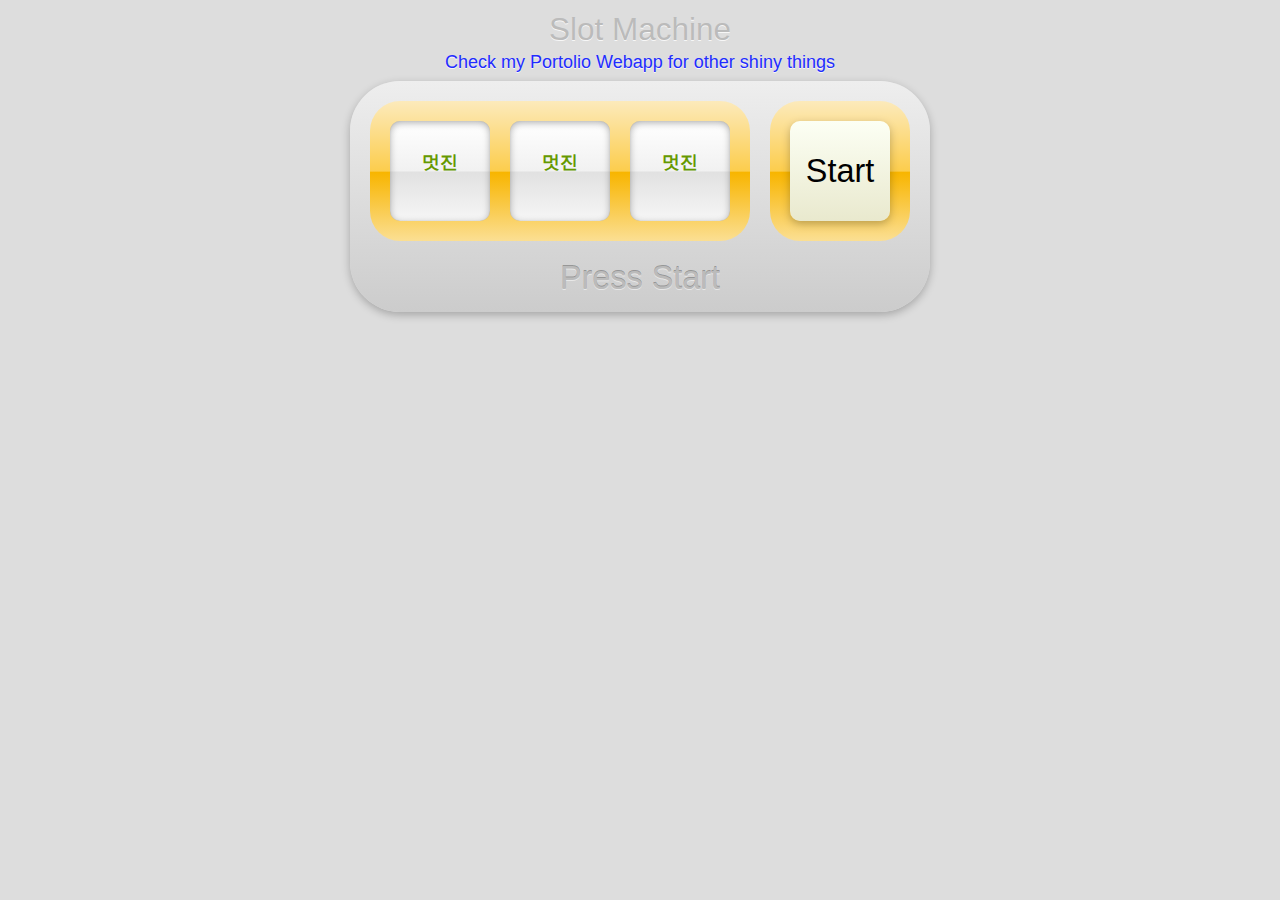
<file: slot_machine/index.html>
<!DOCTYPE html>
<html lang="en">
<head>
  <meta charset="UTF-8">
  <meta name="viewport" content="width=device-width, initial-scale=1.0">
  <meta http-equiv="X-UA-Compatible" content="ie=edge">
  <link rel="stylesheet" href="css/style.css">
  <title>Slot machine</title>
</head>
<body>
  <h1>Slot Machine</h1>
  <a href="https://indamix.github.io/">Check my Portolio Webapp for other shiny things</a>
  <div id="sm">
    <div class="group lever">
      <button>Start</button>
    </div>
    <div class="group">
      <div class="reel"></div>
      <div class="reel"></div>
      <div class="reel"></div>
    </div>
    <p class="msg">Press Start</p>
  </div>
  <script src="https://ajax.googleapis.com/ajax/libs/jquery/1.11.2/jquery.min.js"></script>
  <script src="js/slot.js"></script>
</body>
</html>
</file>
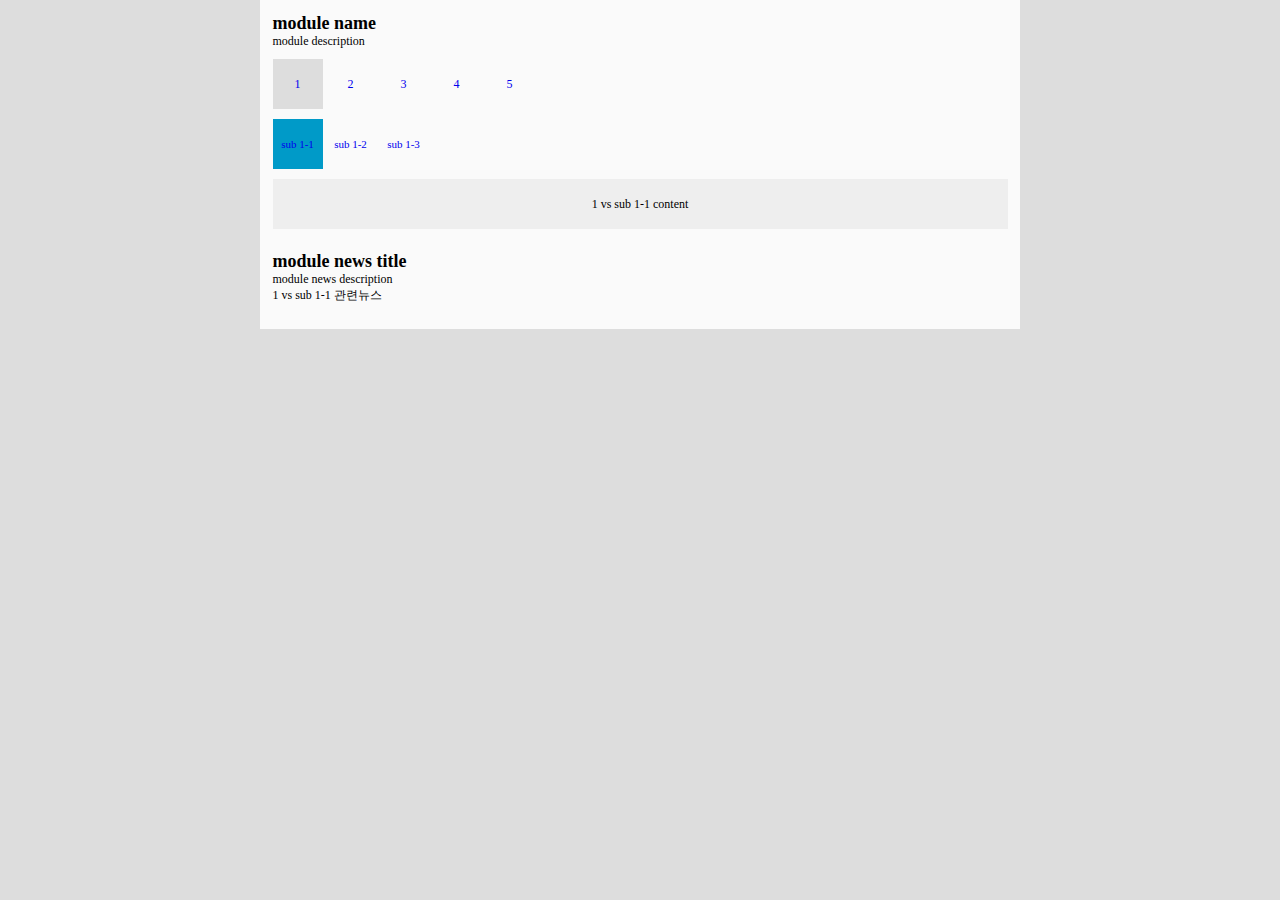
<file: modules/mycelebs/agency/index.html>
<!DOCTYPE html>
<html lang="ko">
<head>
  <meta charset="UTF-8">
  <meta name="viewport" content="width=device-width, initial-scale=1.0">
  <meta http-equiv="X-UA-Compatible" content="ie=edge">
  <title>Document</title>
</head>
<style>
  * {
    margin: 0;
    padding: 0;
  }
  body {
    font-size: 12px;
    background-color: #ddd;
  }
  .container {
    max-width: 760px;
    margin:0 auto;
  }
  .board-items {
    background-color: #fafafa;
    padding: 12.5px;
  }
  .board-items__content {
    margin-top: 10px;
  }
  ul {
    list-style: none;
  }

  li a {
    text-decoration: none;
  }
  .related__list li{
    display: inline-block;
  }
  .related__list li a {
    text-align: center;
    line-height: 50px;
    display: block;
    width: 50px;
    height: 50px;
  }
  .related__list li.is-active {
    background-color:#ddd;
  }
  .related__sub-list {
    margin-top: 10px;
  }
  .related__sub-list li {
    display: inline-block;
  }
  .related__sub-list li a {
    display: block;
    font-size:11px;
    text-align: center;
    line-height: 50px;
    display: block;
    width: 50px;
    height: 50px;
  }
  .related__sub-list li.is-active {
    background-color: #009ac8;
  }
  .related__content-info {
    margin-top: 10px;
    text-align: center;
    vertical-align:middle;
    line-height: 50px;
    width: 100%;
    height: 50px;
    background-color: #eee;
  }

  .related__content-news {
    margin-left:-12.5px;
    margin-right:-12.5px;
    padding: 12.5px;
    margin-top: 10px;
    width: 100%;
  }
</style>
<body>
  <div class="container">
    <div class="board-items">
      <div class="board-items__title">
        <h2>module name</h2>
        <p>module description</p>
      </div>
      <div class="board-items__content">
        <ul class="related__list">
          <li><a href="#">1</a></li>
          <li><a href="#">2</a></li>
          <li><a href="#">3</a></li>
          <li><a href="#">4</a></li>
          <li><a href="#">5</a></li>
        </ul>

        <div class="related__sub-content">
          <ul class="related__sub-list">
            <li><a href="#">sub 1-1</a></li>
            <li><a href="#">sub 1-2</a></li>
            <li><a href="#">sub 1-3</a></li>
          </ul>

          <div class="related__content">
            <div class="related__content-info">
              1 vs sub 1-1 content
            </div>

            <div class="related__content-news">
              <h2>module news title</h2>
              <p>module news description</p>
              1 vs sub 1-1 관련뉴스
            </div>
          </div>

          <div class="related__content">
            <div class="related__content-info">
              1 vs sub 1-2 content
            </div>

            <div class="related__content-news">
              <h2>module news title</h2>
              <p>module news description</p>
              1 vs sub 1-2 관련뉴스
            </div>
          </div>

          <div class="related__content">
            <div class="related__content-info">
              1 vs sub 1-3 content
            </div>

            <div class="related__content-news">
              <h2>module news title</h2>
              <p>module news description</p>
              1 vs sub 1-3 관련뉴스
            </div>
          </div>
        </div>

        <div class="related__sub-content">
          <ul class="related__sub-list">
            <li><a href="#">sub 2-1</a></li>
            <li><a href="#">sub 2-2</a></li>
            <li><a href="#">sub 2-3</a></li>
          </ul>

          <div class="related__content">
            <div class="related__content-info">
              2 vs sub 2-1 content
            </div>

            <div class="related__content-news">
              <h2>module news title</h2>
              <p>module news description</p>
              2 vs sub 2-1 관련뉴스
            </div>
          </div>

          <div class="related__content">
            <div class="related__content-info">
              2 vs sub 2-2 content
            </div>

            <div class="related__content-news">
              <h2>module news title</h2>
              <p>module news description</p>
              2 vs sub 2-2 관련뉴스
            </div>
          </div>

          <div class="related__content">
            <div class="related__content-info">
              2 vs sub 2-3 content
            </div>

            <div class="related__content-news">
              <h2>module news title</h2>
              <p>module news description</p>
              2 vs sub 2-3 관련뉴스
            </div>
          </div>
        </div>
    </div>
  </div>

  <script src="https://ajax.googleapis.com/ajax/libs/jquery/1.11.2/jquery.min.js"></script>
  <script>
  $(function() {

    /*
    * 요구사항
    * 1. 상위 카테고리의 첫번째 값은 is-active 처리
    * 2. 하위 카테고리의 첫번째 값은 is-active 처리
    * 3. 상위 카테고리 클릭 시 하위카테고리 출력되게
    * 4. 하위 카테고리 클릭 시 해당 컨텐츠와 뉴스 출력
    */
    // 큰 카테고리 , 서브 카테고리, 컨텐트 박스 변수처리하기
    const $menu = $('.container').find('.related__list li');
    const $subMenu = $('.container').find('.related__sub-list li');
    const $contentBox = $('.container').find('.related__sub-content');

    $contentBox.hide().first().show();
    $contentBox.first().children('.related__content').hide().eq(0).show();
    $menu.first().addClass('is-active');
    $subMenu.first().addClass('is-active');

    // 상위 카테고리 클릭 이벤트
    $menu.on('click', function(e) {
      e.preventDefault();
      let $menuIndex = $menu.index($(this));

      $menu.removeClass('is-active');
      $(this).addClass('is-active');

      $contentBox.hide().eq($menuIndex).show();
      $contentBox.eq($menuIndex).find($subMenu).removeClass('is-active').first().addClass('is-active');
      $contentBox.eq($menuIndex).children('.related__content').hide().first().show();
    });

    // 하위 카테고리 클릭 이벤트
    $subMenu.on('click', function(e) {
      e.preventDefault();
      let $subMenuIndex = $(this).parent().children().index($(this));

      $(this).parents('.related__sub-content').children('.related__content');
      $(this).parents('.related__sub-content').children('.related__content').hide().eq($subMenuIndex).show();

      $subMenu.removeClass('is-active');
      $(this).addClass('is-active');
    })
  })
  </script>
</body>
</html>
</file>
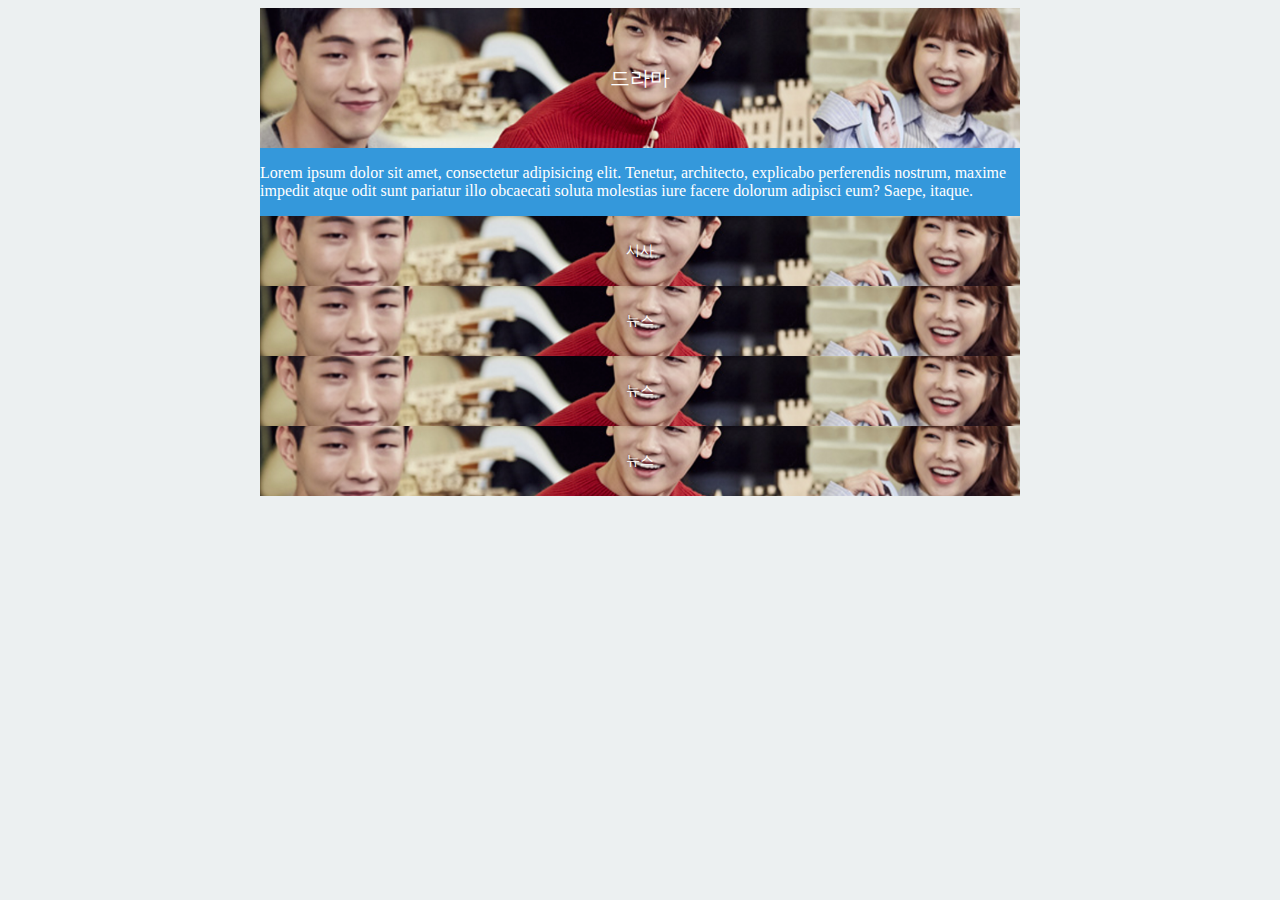
<file: accordion/css_accordion.html>
<!DOCTYPE html>
<html lang="ko">
<head>
  <meta charset="UTF-8">
  <meta name="viewport" content="width=device-width, initial-scale=1.0">
  <meta http-equiv="X-UA-Compatible" content="ie=edge">
  <title>Document</title>
  <style>
  body {
    color: #2c3e50;
    background: #ecf0f1;
  }
  .wrapper {
    max-width: 760px;
    margin: 0 auto;
  }
  .wrapper:after {
    content: "";
    clear: both;
    display: block;
  }

  /* Acordeon styles */
  .tab {
    position: relative;
    width: 100%;
    color: #fff;
    overflow: hidden;
  }
  input {
    position: absolute;
    opacity: 0;
    z-index: -1;
  }
  label {
    font-size: 14px;
    position: relative;
    display: block;
    padding: 0 0 0 1em;
    background-image: url('./img/thumbnail_1.PNG');
    background-size: cover;
    background-position: 50% 40%;
    height: 70px;
    cursor: pointer;
    transition: all .35s ease-in-out;
  }
  label.is-active {
    height: 140px;
    font-size: 20px;
  }
  label span {
    position: absolute;
    top: 50%;
    left: 50%;
    transform: translate(-50%, -50%);
  }
  .tab-content {
    max-height: 0;
    overflow: hidden;
    transition: max-height .45s;
  }
  .blue .tab-content {
    background: #3498db;
  }

  /* :checked */
  input:checked ~ .tab-content {
    max-height: 15em;
  }

  /* Icon */
  /*label:after {
    position: absolute;
    top: 50%;
    left: 47%;
    display: block;
    width: 3em;
    height: 3em;
    line-height: 3;
    text-align: center;
    -webkit-transition: all .35s;
    -o-transition: all .35s;
    transition: all .35s;
  }
  input[type=checkbox] + label::after {
    content: "+";
  }
  input[type=radio] + label::after {
    content: "\02C5";
  }
  input[type=checkbox]:checked + label::after {
    transform: rotate(315deg);
  }
  input[type=radio]:checked + label::after {
    transform: rotateX(180deg);
  }*/

  </style>
  <script src="https://ajax.googleapis.com/ajax/libs/jquery/1.11.2/jquery.min.js"></script>

  <script>
    $(function() {
      $('.board-items__tab-first-input').attr('checked', true);
      $('.board-items__tab-first').addClass('is-active');

      $('.tab').click(function() {
        const $label = $('.tab').children('label');
        const $this = $(this).find('label');

        $label.removeClass('is-active');
        $this.addClass('is-active');
      })
    })
  </script>
</head>
<body>
  <div class="wrapper">
    <div class="half">
      <div class="tab blue">
        <input class="board-items__tab-first-input" id="tab-four" type="radio" name="tabs2">
        <label class="board-items__tab-first" for="tab-four">
          <span>드라마</span>
        </label>
        <div class="tab-content">
          <p>Lorem ipsum dolor sit amet, consectetur adipisicing elit. Tenetur, architecto, explicabo perferendis nostrum, maxime impedit atque odit sunt pariatur illo obcaecati soluta molestias iure facere dolorum adipisci eum? Saepe, itaque.</p>
        </div>
      </div>
      <div class="tab blue">
        <input id="tab-five" type="radio" name="tabs2">
        <label for="tab-five">
          <span>시사</span>
        </label>
        <div class="tab-content">
          <p>Lorem ipsum dolor sit amet, consectetur adipisicing elit. Tenetur, architecto, explicabo perferendis nostrum, maxime impedit atque odit sunt pariatur illo obcaecati soluta molestias iure facere dolorum adipisci eum? Saepe, itaque.Lorem ipsum dolor sit amet, consectetur adipisicing elit. Tenetur, architecto, explicabo perferendis nostrum, maxime impedit atque odit sunt pariatur illo obcaecati soluta molestias iure facere dolorum adipisci eum? Saepe, itaque.Lorem ipsum dolor sit amet, consectetur adipisicing elit. Tenetur, architecto, explicabo perferendis nostrum, maxime impedit atque odit sunt pariatur illo obcaecati soluta molestias iure facere dolorum adipisci eum? Saepe, itaque.</p>
        </div>
      </div>
      <div class="tab blue">
        <input id="tab-six" type="radio" name="tabs2">
        <label for="tab-six">
          <span>뉴스</span>
        </label>
        <div class="tab-content">
          <p>Lorem ipsum dolor sit amet, consectetur adipisicing elit. Tenetur, architecto, explicabo perferendis nostrum, maxime impedit atque odit sunt pariatur illo obcaecati soluta molestias iure facere dolorum adipisci eum? Saepe, itaque.</p>
        </div>
      </div>
      <div class="tab blue">
        <input id="tab-seven" type="radio" name="tabs2">
        <label for="tab-seven">
          <span>뉴스</span>
        </label>
        <div class="tab-content">
          <p>Lorem ipsum dolor sit amet, consectetur adipisicing elit. Tenetur, architecto, explicabo perferendis nostrum, maxime impedit atque odit sunt pariatur illo obcaecati soluta molestias iure facere dolorum adipisci eum? Saepe, itaque.</p>
        </div>
      </div>
      <div class="tab blue">
        <input id="tab-eight" type="radio" name="tabs2">
        <label for="tab-eight">
          <span>뉴스</span>
        </label>
        <div class="tab-content">
          <p>Lorem ipsum dolor sit amet, consectetur adipisicing elit. Tenetur, architecto, explicabo perferendis nostrum, maxime impedit atque odit sunt pariatur illo obcaecati soluta molestias iure facere dolorum adipisci eum? Saepe, itaque.</p>
        </div>
      </div>
    </div>
  </div>
</body>
</html>
</file>
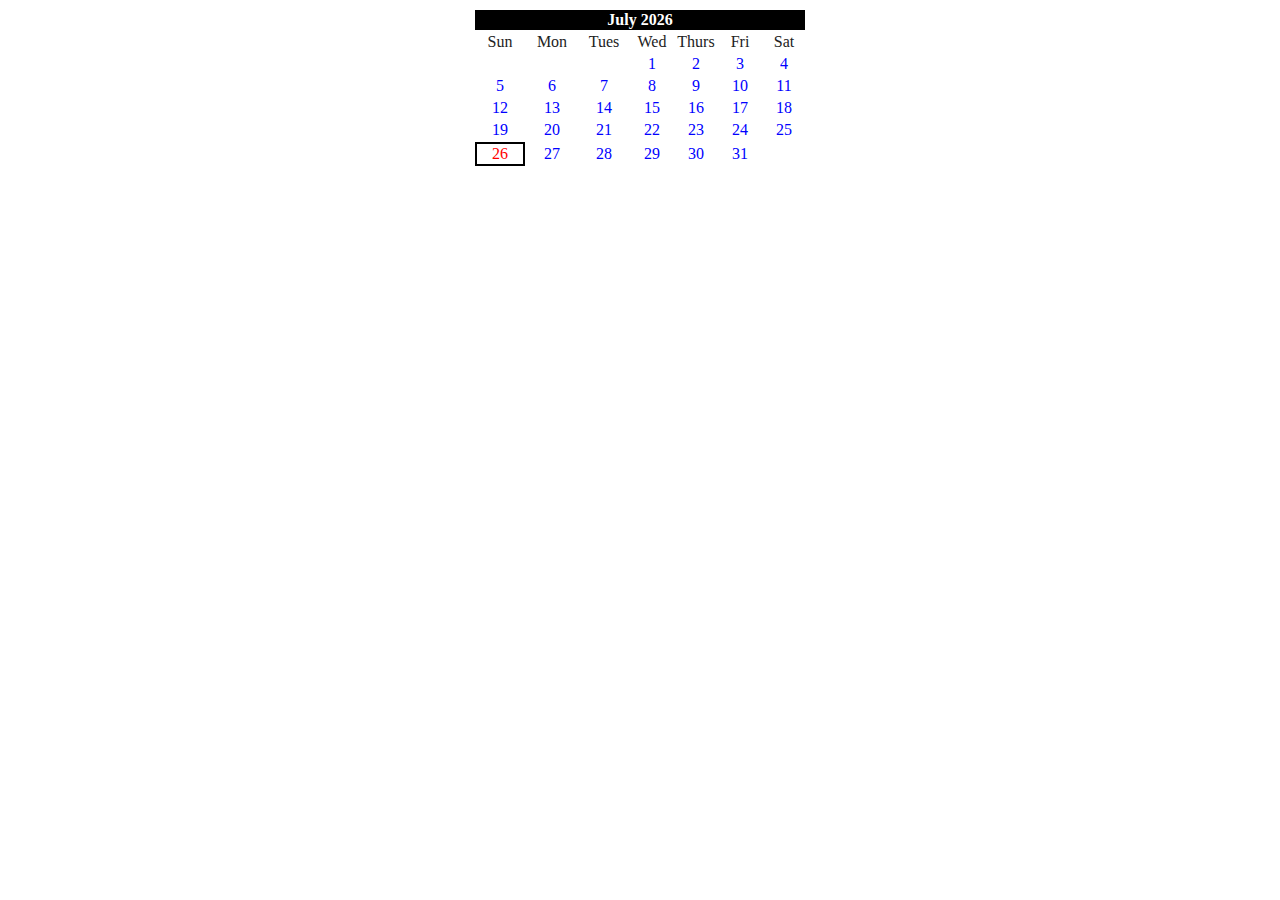
<file: calendar/calendar.html>
<html>
<head>
<title>JavaScript calendar</title>
<script src="https://ajax.googleapis.com/ajax/libs/jquery/1.11.2/jquery.min.js"></script>
<script>
$(function() {
  function Calendar() {

    // 변수 정의
    var htmlContent = "";
    var febNumberOfDay = "";
    var counter = 1;

    var dateNow = new Date();
    var month = dateNow.getMonth();

    var nextMonth = month + 1;
    var prevMonth = month -1;
    var day = dateNow.getDate();
    var year = dateNow.getFullYear();

    // 2월 day check
    if (month == 1){
       if ( (year%100!=0) && (year%4==0) || (year%400==0)){
         febNumberOfDay = 29;
       }else{
         febNumberOfDay = 28;
       }
    }

    // 월, 일 설정
    var monthNames = ["January","February","March","April","May","June","July","August","September","October","November", "December"];
    var dayNames = ["Sunday","Monday","Tuesday","Wednesday","Thrusday","Friday", "Saturday"];
    var dayPerMonth = ["31", ""+ febNumberOfDay +"","31","30","31","30","31","31","30","31","30","31"]

    var nextDate = new Date(nextMonth +' 1 ,'+year);
    var weekdays= nextDate.getDay();
    var weekdays2 = weekdays;
    var numOfDays = dayPerMonth[month];

    while (weekdays>0){
      htmlContent += "<td class='monthPre'></td>";

      weekdays--;
    }

    while (counter <= numOfDays){
        // When to start new line.
       if (weekdays2 > 6){
           weekdays2 = 0;
           htmlContent += "</tr><tr>";
        }

       if (counter == day){
           htmlContent +="<td class='dayNow'>"+counter+"</td>";
       }else{
           htmlContent +="<td class='monthNow'>"+counter+"</td>";
       }

       weekdays2++;
       counter++;
    }

    var calendarBody = "<table class='calendar'> <tr class='monthNow'><th colspan='7'>"
    +monthNames[month]+" "+ year +"</th></tr>";
    calendarBody +="<tr class='dayNames'>  <td>Sun</td>  <td>Mon</td> <td>Tues</td>"+
    "<td>Wed</td> <td>Thurs</td> <td>Fri</td> <td>Sat</td> </tr>";
    calendarBody += "<tr>";
    calendarBody += htmlContent;
    calendarBody += "</tr></table>";

    // set the content of div .
    $('#calendar').append(calendarBody);
  }

  var calendar = new Calendar();

  $('.calendar').find('td').click(function() {
    $(this).closest('tr').after('<tr class="content">news area</tr>')
  })
})

</script>
</head>

<body>

<div id="calendar"></div>
</body>
<style>
.content {
  margin: 5px 0;
  border: 1px solid #ddd;
  padding: 10px;
  height: 50px;
}
.calendar {
  margin: 0 auto;
}
.monthPre{
 padding:5px;
 text-align: center;
}
.monthNow{
 color: blue;
 text-align: center;
}
.dayNow{
 border: 2px solid black;
 color: #FF0000;
 text-align: center;
}
.calendar td{
 htmlContent: 2px;
 width: 40px;
}
.monthNow th{
 background-color: #000000;
 color: #FFFFFF;
 text-align: center;
}
.dayNames{
 color: #222;
 text-align: center;
}

</style>
</html>
</file>
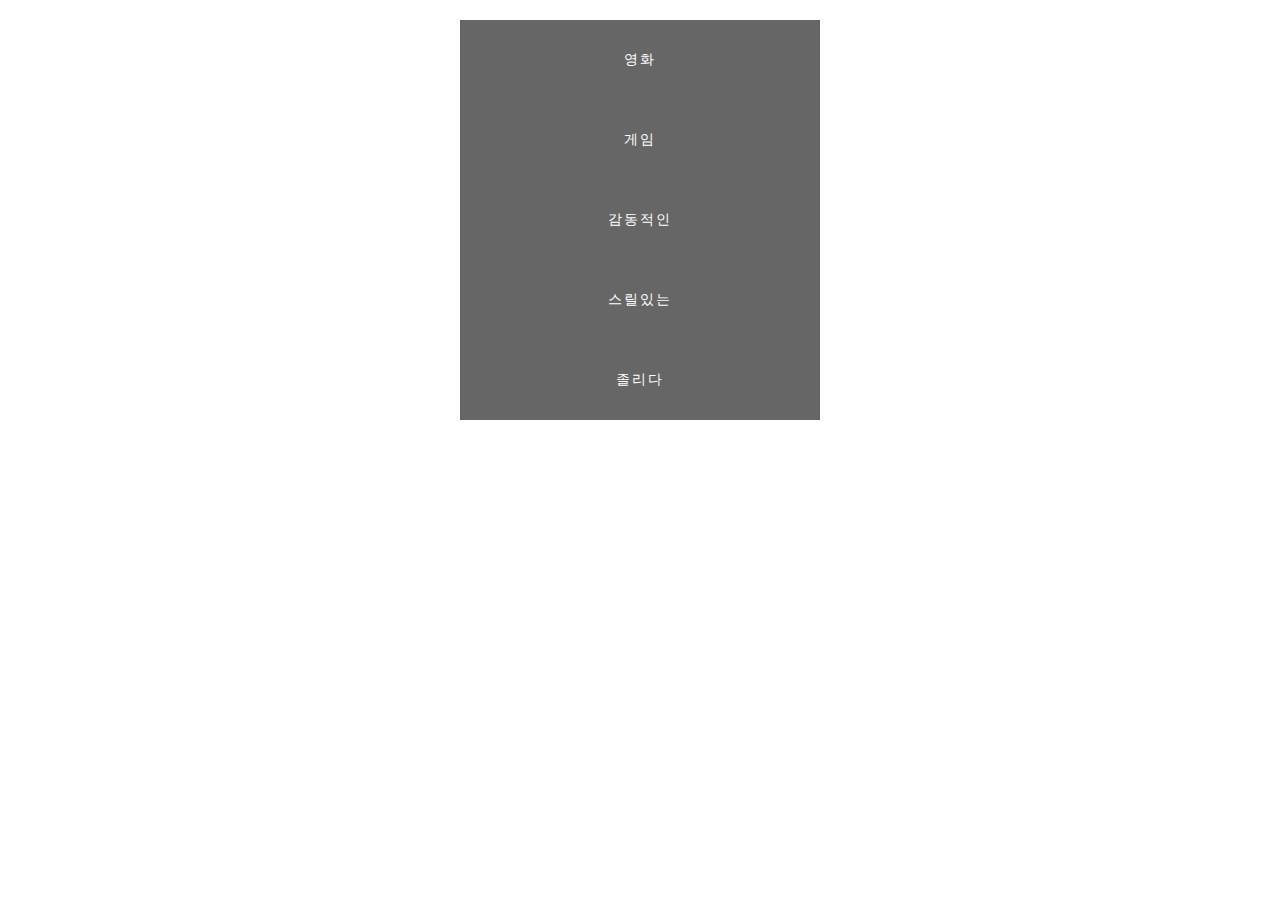
<file: swiper/accordion.html>
<!DOCTYPE html>
<html lang="ko">
<head>
  <meta charset="UTF-8">
  <meta name="viewport" content="width=device-width, initial-scale=1.0">
  <meta http-equiv="X-UA-Compatible" content="ie=edge">
  <title>Accordion menu</title>
  <style>
    * {
      margin: 0;
      padding: 0;
    }
    .container {
      max-width: 760px;
      margin: 0 auto;
    }
    .accordion__menu {
      width: 360px;
      margin: 0 auto;
      margin-top: 20px;
    }
    .accordion__title {
      cursor: pointer;
      position: relative;
      height: 80px;
      background-repeat:no-repeat;
      background-size: cover;
      background-position: 50% 50%;
    }
    .accordion__title--1 {
      background-image: url('https://image.mycelebs.com/vertical_finder/thum/623.jpg?20161220182756');
    }
    .accordion__title--2 {
      background-image: url('https://image.mycelebs.com/vertical_finder/thum/624.jpg?20161220182711');
    }
    .accordion__title--3 {
      background-image: url('https://image.mycelebs.com/vertical_finder/thum/631.png?20170223134339');
    }
    .accordion__title--4 {
      background-image: url('https://image.mycelebs.com/vertical_finder/thum/632.jpg?20161223030802');
    }
    .accordion__title--5 {
      background-image: url('https://image.mycelebs.com/vertical_finder/thum/634.jpg?20161223031346');
    }
    .accordion__title:after {
      content: "";
      display: block;
      position: absolute;
      top: 0;
      left: 0;
      width:100%;
      height: 100%;
      background-color:rgba(0,0,0,0.6);
      z-index:1;
    }
    .accordion__title p {
      font-size: 14px;
      color:#fff;
      z-index:2;
      letter-spacing:2px;
      position: absolute;
      top: 50%;
      left: 50%;
      transform: translate(-50%,-50%);
    }
    .accordion__content {
      padding: 10px;
      border:1px solid #eee;
      display: none;
    }
    .accordion__content p {
      font-size: 12px;
      color:#333;
      margin: 10px 0;
    }
    .accordion__content a {
      text-decoration: none;
      text-align: center;
      color: #fff;
      width: 100%;
      display: block;
      padding: 7px 0;
      border:1px solid #6536D7;
      border-radius: 10px;
      background-color: #6536D7;
    }
  </style>
  <script src="https://ajax.googleapis.com/ajax/libs/jquery/1.11.2/jquery.min.js"></script>
  <script>
    $(function() {
      $(".accordion__title").bind('click', function() {
        $(".accordion__content").not($(this).siblings('.accordion__content')).slideUp();
        $(this).siblings('.accordion__content').slideToggle();

      })
    })
  </script>
</head>
<body>
  <div class="container">
    <div class="accordion__menu">
      <div class="accordion__item">
        <div class="accordion__title accordion__title--1">
          <p>영화</p>
        </div>
        <div class="accordion__content">
          <p>낮은 도수, 레드와인, 깔끔한 등의 다양한 필터로 내 취향에 맞는 맥주를 찾아보세요.</p>
          <a href="#">취향 검색하기</a>
        </div>
      </div>
      <div class="accordion__item">
        <div class="accordion__title accordion__title--2">
          <p>게임</p>
        </div>
        <div class="accordion__content">
          <p>낮은 도수, 레드와인, 깔끔한 등의 다양한 필터로 내 취향에 맞는 맥주를 찾아보세요.</p>
          <a href="#">취향 검색하기</a>
        </div>
      </div>
      <div class="accordion__item">
        <div class="accordion__title accordion__title--3">
          <p>감동적인</p>
        </div>
        <div class="accordion__content">
          <p>낮은 도수, 레드와인, 깔끔한 등의 다양한 필터로 내 취향에 맞는 맥주를 찾아보세요.</p>
          <a href="#">취향 검색하기</a>
        </div>
      </div>
      <div class="accordion__item">
        <div class="accordion__title accordion__title--4">
          <p>스릴있는</p>
        </div>
        <div class="accordion__content">
          <p>낮은 도수, 레드와인, 깔끔한 등의 다양한 필터로 내 취향에 맞는 맥주를 찾아보세요.</p>
          <a href="#">취향 검색하기</a>
        </div>
      </div>
      <div class="accordion__item">
        <div class="accordion__title accordion__title--5">
          <p>졸리다</p>
        </div>
        <div class="accordion__content">
          <p>낮은 도수, 레드와인, 깔끔한 등의 다양한 필터로 내 취향에 맞는 맥주를 찾아보세요.</p>
          <a href="#">취향 검색하기</a>
        </div>
      </div>
    </div>
  </div>

</body>
</html>
</file>
<file: slot_machine/css/style.css>
/* CSS reset { */
body,div,h1,button,p{margin:0;padding:0}
button{font-family:inherit;font-size:inherit;font-style:inherit;font-weight:inherit}
a:active,a:focus {outline: 0}
/* } */

body, input, select, textarea {font:18px/18px "Helvetica Neue",Helvetica,Arial,sans-serif;}
body {
  background:#ddd url(http://subtlepatterns.com/patterns/texturetastic_gray.png);
}

h1 {
  text-align:center;
  margin-top: 20px;
  font-size: 1.75em;
  font-weight: normal;
  color: #bbb;
}

h1, a {
  text-shadow: 0 1px 0 rgba(255,255,255,.8);
}

#sm {
background: rgb(238,238,238);
background: -moz-linear-gradient(top, rgba(238,238,238,1) 0%, rgba(204,204,204,1) 100%);
background: -webkit-gradient(linear, left top, left bottom, color-stop(0%,rgba(238,238,238,1)), color-stop(100%,rgba(204,204,204,1)));
background: -webkit-linear-gradient(top, rgba(238,238,238,1) 0%,rgba(204,204,204,1) 100%);
background: -o-linear-gradient(top, rgba(238,238,238,1) 0%,rgba(204,204,204,1) 100%);
background: -ms-linear-gradient(top, rgba(238,238,238,1) 0%,rgba(204,204,204,1) 100%);
background: linear-gradient(top, rgba(238,238,238,1) 0%,rgba(204,204,204,1) 100%);
filter: progid:DXImageTransform.Microsoft.gradient( startColorstr='#eeeeee', endColorstr='#cccccc',GradientType=0 );

  width: 540px;
  margin: 10px auto 20px;
  padding: 20px;
  border-radius: 50px;
}

#sm, .lever button {box-shadow: 0 3px 9px rgba(0,0,0,.25)}
  .group, .reel, .lever {display: inline-block;}
  .group, .lever {
background: rgb(252,234,187);
background: -moz-linear-gradient(top, rgba(252,234,187,1) 0%, rgba(252,205,77,1) 50%, rgba(248,181,0,1) 51%, rgba(251,223,147,1) 100%);
background: -webkit-gradient(linear, left top, left bottom, color-stop(0%,rgba(252,234,187,1)), color-stop(50%,rgba(252,205,77,1)), color-stop(51%,rgba(248,181,0,1)), color-stop(100%,rgba(251,223,147,1)));
background: -webkit-linear-gradient(top, rgba(252,234,187,1) 0%,rgba(252,205,77,1) 50%,rgba(248,181,0,1) 51%,rgba(251,223,147,1) 100%);
background: -o-linear-gradient(top, rgba(252,234,187,1) 0%,rgba(252,205,77,1) 50%,rgba(248,181,0,1) 51%,rgba(251,223,147,1) 100%);
background: -ms-linear-gradient(top, rgba(252,234,187,1) 0%,rgba(252,205,77,1) 50%,rgba(248,181,0,1) 51%,rgba(251,223,147,1) 100%);
background: linear-gradient(top, rgba(252,234,187,1) 0%,rgba(252,205,77,1) 50%,rgba(248,181,0,1) 51%,rgba(251,223,147,1) 100%);
filter: progid:DXImageTransform.Microsoft.gradient( startColorstr='#fceabb', endColorstr='#fbdf93',GradientType=0 );
  }

.group {
  border-radius: 30px;
  padding: 20px 0 20px 20px;
}

  .reel {
background: #fff;
background: -moz-linear-gradient(top, rgba(255,255,255,1) 0%, rgba(241,241,241,1) 50%, rgba(225,225,225,1) 51%, rgba(246,246,246,1) 100%);
background: -webkit-gradient(linear, left top, left bottom, color-stop(0%,rgba(255,255,255,1)), color-stop(50%,rgba(241,241,241,1)), color-stop(51%,rgba(225,225,225,1)), color-stop(100%,rgba(246,246,246,1)));
background: -webkit-linear-gradient(top, rgba(255,255,255,1) 0%,rgba(241,241,241,1) 50%,rgba(225,225,225,1) 51%,rgba(246,246,246,1) 100%);
background: -o-linear-gradient(top, rgba(255,255,255,1) 0%,rgba(241,241,241,1) 50%,rgba(225,225,225,1) 51%,rgba(246,246,246,1) 100%);
background: -ms-linear-gradient(top, rgba(255,255,255,1) 0%,rgba(241,241,241,1) 50%,rgba(225,225,225,1) 51%,rgba(246,246,246,1) 100%);
background: linear-gradient(top, rgba(255,255,255,1) 0%,rgba(241,241,241,1) 50%,rgba(225,225,225,1) 51%,rgba(246,246,246,1) 100%);
filter: progid:DXImageTransform.Microsoft.gradient( startColorstr='#ffffff', endColorstr='#f6f6f6',GradientType=0 );

    text-align:center;
    float: left;
    padding:0 10px;
    width: 80px;
    height: 100px;
    overflow: hidden;
    margin-right: 20px;
    border-radius: 10px;
    box-shadow: 0 2px 7px rgba(0,0,0,.3) inset, 0 0px 1px rgba(0,0,0,.2) inset;
  }
    .reel div {
      position: relative;
      top: -48px;
    }
    .reel p {
      font-weight: bold;
      height: 60px;
      margin-top: 10px;
    }
    .reel p:nth-child(1) {color:#c60}
    .reel p:nth-child(2) {color:#690}
    .reel p:nth-child(3) {color:#630}

.lever {
  float: right;
  padding-right: 20px;
}
  .lever button {
    text-align:center;
    border-radius: 10px;
    line-height: 100px;
    width: 100px;
    border: none;
    font-size:1.8em;
    -webkit-transition: all .2s ease;
    -moz-transition: all .2s ease;
    -o-transition: all .2s ease;
background: rgb(252,255,244);
background: -moz-linear-gradient(top, rgba(252,255,244,1) 0%, rgba(233,233,206,1) 100%);
background: -webkit-gradient(linear, left top, left bottom, color-stop(0%,rgba(252,255,244,1)), color-stop(100%,rgba(233,233,206,1)));
background: -webkit-linear-gradient(top, rgba(252,255,244,1) 0%,rgba(233,233,206,1) 100%);
background: -o-linear-gradient(top, rgba(252,255,244,1) 0%,rgba(233,233,206,1) 100%);
background: -ms-linear-gradient(top, rgba(252,255,244,1) 0%,rgba(233,233,206,1) 100%);
background: linear-gradient(top, rgba(252,255,244,1) 0%,rgba(233,233,206,1) 100%);
filter: progid:DXImageTransform.Microsoft.gradient( startColorstr='#fcfff4', endColorstr='#e9e9ce',GradientType=0 );
  }
  .lever button:active {
    color: #900;
    box-shadow: 0 1px 4px rgba(0,0,0,.3);
    margin: 2px 0 -2px;
  }

.msg {
  text-align: center;
  color: #bbb;
  font-size:1.8em;
  padding: 25px 0 5px;
  text-shadow: 0 -1px 0 rgba(0,0,0,.3), 0 1px 0 rgba(255,255,255,.5);
}

a {
  color: #222cff;
  margin-top: 15px;
  text-align: center;
  display: block;
  text-decoration:none;
}

a:hover {
  color:#ff4c00
}
</file>
